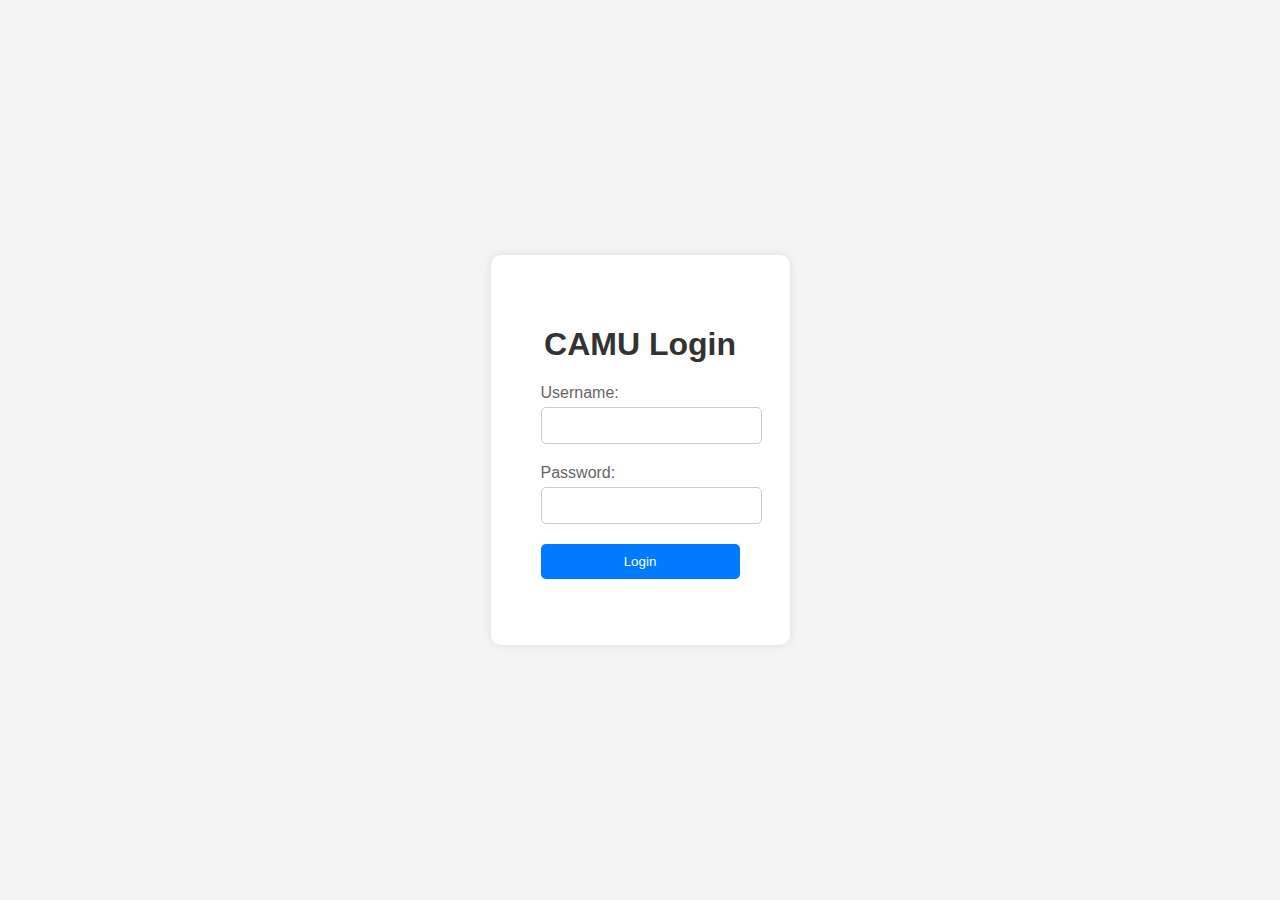
<file: index.html>
<!DOCTYPE html>
<html lang="en">
<head>
  <meta charset="UTF-8">
  <meta name="viewport" content="width=device-width, initial-scale=1.0">
  <title>CAMU Login</title>
  <link rel="stylesheet" href="styles.css">
</head>
<body>
  <div class="container">
    <h1>CAMU Login</h1>
    <form id="loginForm">
      <div class="form-group">
        <label for="username">Username:</label>
        <input type="text" id="username" name="username" required>
      </div>
      <div class="form-group">
        <label for="password">Password:</label>
        <input type="password" id="password" name="password" required>
      </div>
      <button type="submit">Login</button>
      <p class="error" id="loginError"></p>
    </form>
  </div>

  <script src="script.js"></script>
</body>
</html>
</file>
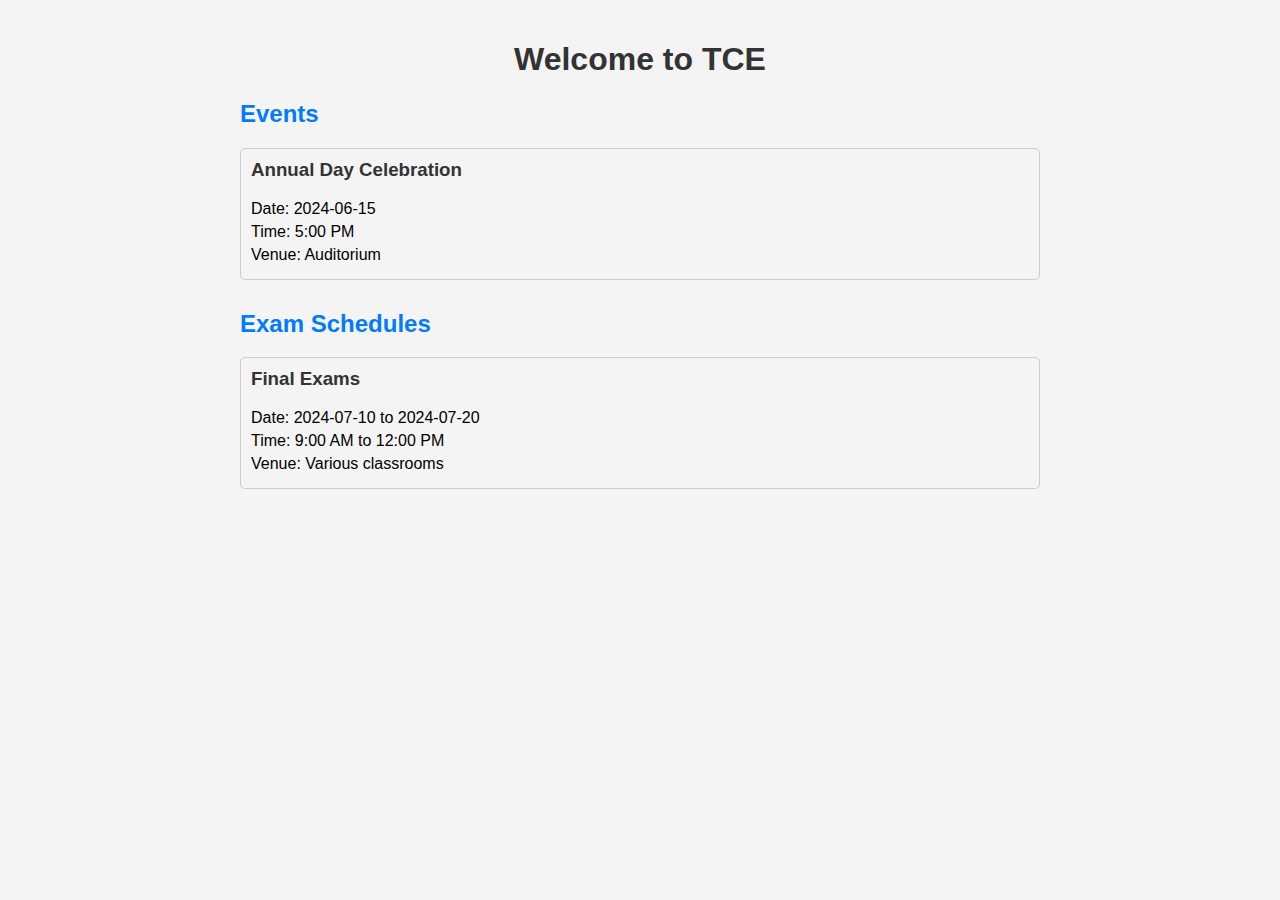
<file: student.html>
<!DOCTYPE html>
<html lang="en">
<head>
  <meta charset="UTF-8">
  <meta name="viewport" content="width=device-width, initial-scale=1.0">
  <title>Welcome to TCE</title>
  <style>
    body {
      font-family: Arial, sans-serif;
      background-color: #f4f4f4;
      margin: 0;
      padding: 0;
    }

    .container {
      max-width: 800px;
      margin: 0 auto;
      padding: 20px;
    }

    h1 {
      text-align: center;
      color: #333;
    }

    h2 {
      color: #007bff;
    }

    .event-section {
      margin-bottom: 30px;
    }

    .event {
      border: 1px solid #ccc;
      border-radius: 5px;
      padding: 10px;
      margin-bottom: 20px;
    }

    .event h3 {
      color: #333;
      margin-top: 0;
    }

    .event p {
      margin: 5px 0;
    }

    table {
      width: 100%;
      border-collapse: collapse;
    }

    table th,
    table td {
      padding: 8px;
      border-bottom: 1px solid #ddd;
    }

    table th {
      background-color: #f0f0f0;
      color: #333;
    }

   
    .exam-section {
      margin-bottom: 30px;
    }

    .exam {
      border: 1px solid #ccc;
      border-radius: 5px;
      padding: 10px;
      margin-bottom: 20px;
    }

    .exam h3 {
      color: #333;
      margin-top: 0;
    }

    .exam p {
      margin: 5px 0;
    }
  </style>
</head>
<body>
  <div class="container">
    <h1>Welcome to TCE</h1>
    
    <section class="event-section">
      <h2>Events</h2>
      <div class="event">
        <h3>Annual Day Celebration</h3>
        <p>Date: 2024-06-15</p>
        <p>Time: 5:00 PM</p>
        <p>Venue: Auditorium</p>
      </div>
    </section>
    
   
    <section class="exam-section">
      <h2>Exam Schedules</h2>
      <div class="exam">
        <h3>Final Exams</h3>
        <p>Date: 2024-07-10 to 2024-07-20</p>
        <p>Time: 9:00 AM to 12:00 PM</p>
        <p>Venue: Various classrooms</p>
      </div>
    </section>
    
  </div>
</body>
</html>
</file>
<file: styles.css>
body {
    font-family: Arial, sans-serif;
    background-color: #f4f4f4;
    margin: 0;
    padding: 0;
    display: flex;
    justify-content: center;
    align-items: center;
    height: 100vh;
  }
  
  .container {
    max-width: 500px;
    padding: 50px;
    background-color: #fff;
    border-radius: 10px;
    box-shadow: 0 0 10px rgba(0, 0, 0, 0.1);
  }
  
  h1 {
    text-align: center;
    color: #333;
  }
  
  .form-group {
    margin-bottom: 20px;
    display: flex;
    flex-direction: column;
  }
  
  label {
    display: block;
    margin-bottom: 5px;
    color: #666;
  }
  
  input {
    width: 100%;
    padding: 10px;
    border: 1px solid #ccc;
    border-radius: 5px;
  }
  
  button {
    width: 100%;
    padding: 10px;
    background-color: #007bff;
    color: #fff;
    border: none;
    border-radius: 5px;
    cursor: pointer;
  }
  
  button:hover {
    background-color: #0056b3;
  }
  
  .error {
    color: red;
    text-align: center;
    margin-top: 10px;
  }
</file>
